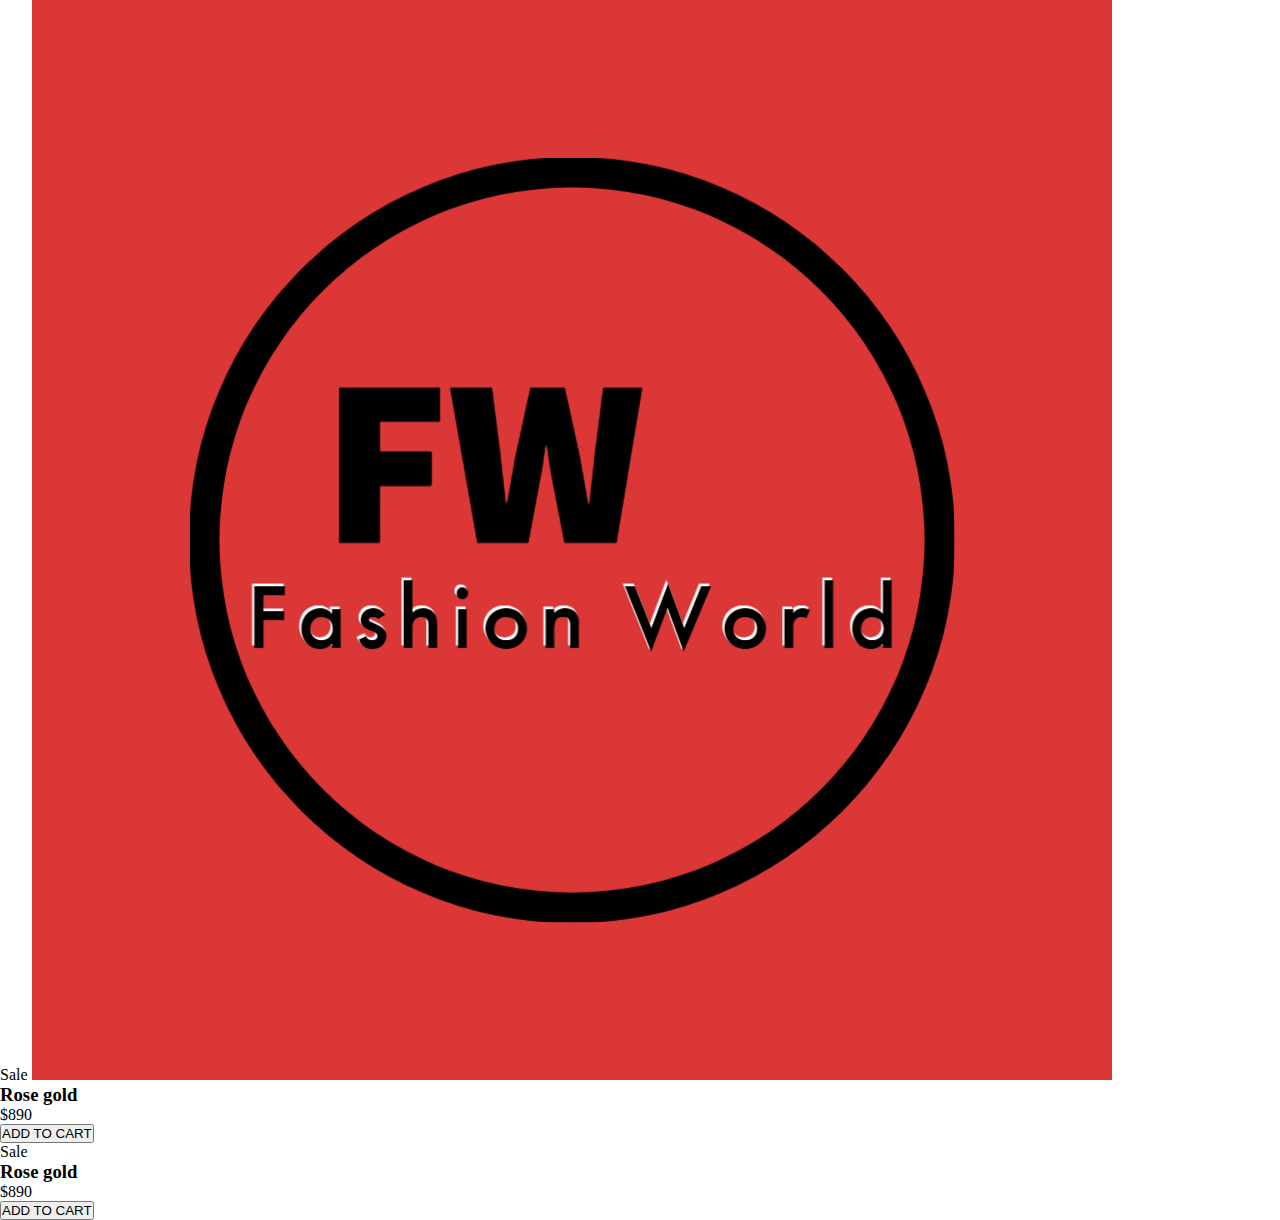
<file: index.html>
<!DOCTYPE html>
<html lang="en">
<head>
    <meta charset="UTF-8">
    <meta http-equiv="X-UA-Compatible" content="IE=edge">
    <meta name="viewport" content="width=device-width, initial-scale=1.0">
    <link rel="stylesheet" href="./style.css" />
    <title>Fashion World</title>
</head>
<body>
    <article class="featured__card">
        <span class="featured__tag">Sale</span>

        <img src="./Fashion  World-1.jpg" alt="" class="featured__img">

        <div class="featured__data">
            <h3 class="featured__title">Rose gold</h3>
            <span class="featured__price">$890</span>
        </div>

        <button class="button featured__button">ADD TO CART</button>
    </article>
    <article class="featured__card">
        <span class="featured__tag">Sale</span>

        

        <div class="featured__data">
            <h3 class="featured__title">Rose gold</h3>
            <span class="featured__price">$890</span>
        </div>

        <button class="button featured__button">ADD TO CART</button>
    </article>

</body>
</html>
</file>
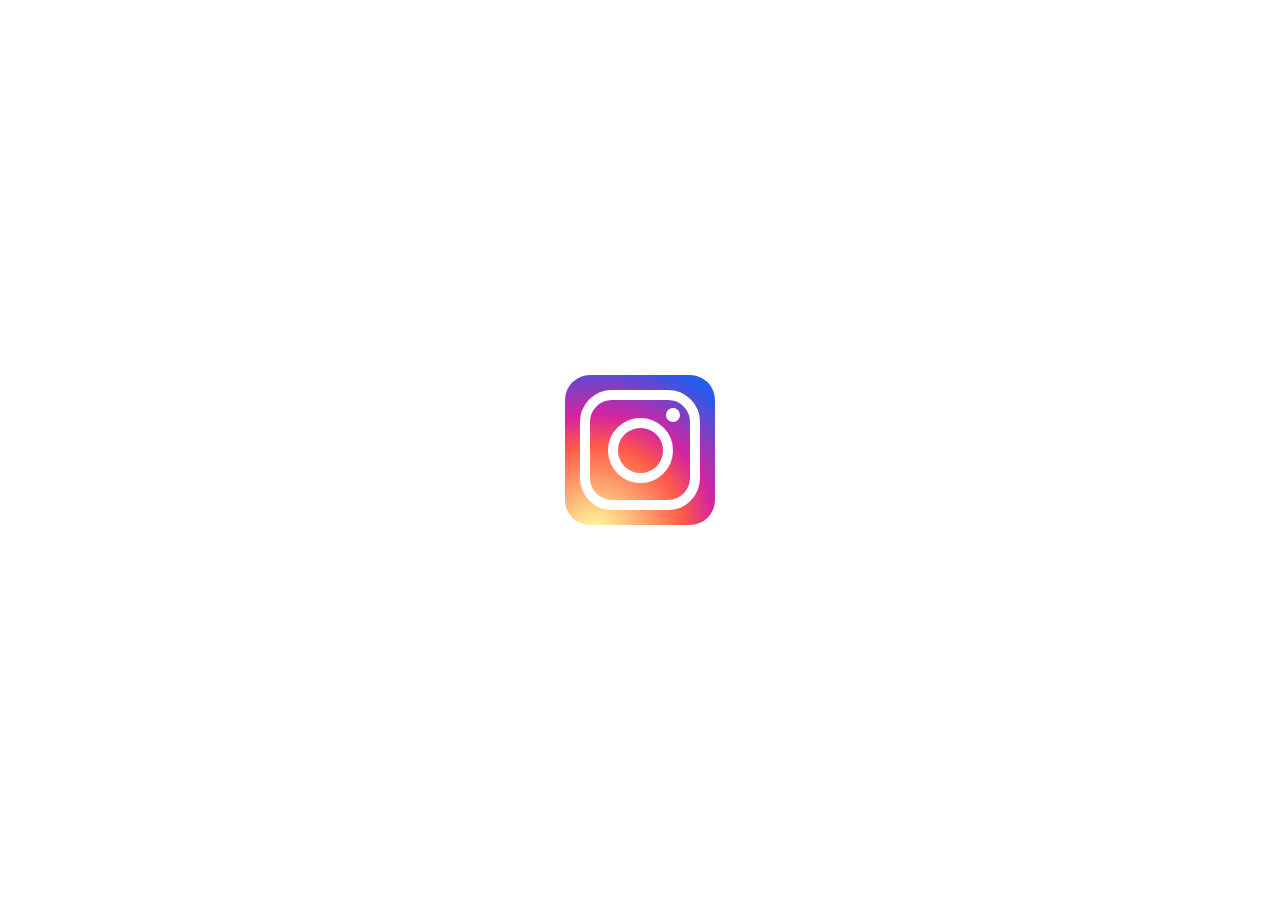
<file: Animated Checkbox.html>
<!DOCTYPE html>
<html lang="en">
<head>
    <meta charset="UTF-8">
    <meta http-equiv="X-UA-Compatible" content="IE=edge">
    <meta name="viewport" content="width=device-width, initial-scale=1.0">
    <title>Document</title>
</head>
<body>
    <style>
        /* Basic */
      * {
        margin: 0;
        padding: 0;
        box-sizing: border-box;
      }
      body {
        display: flex;
        justify-content: center;
        align-items: center;
        width: 100vw;
        height: 100vh;
        overflow: hidden;
      }
      .outer {
        width: 150px;
        height: 150px;
        background: radial-gradient(
          circle at 20% 107%,
          #fdf497 0%,
          #fdf497 5%,
          #fd5949 45%,
          #d6249f 60%,
          #285aeb 90%
        );
        border-radius: 25px;
        display: grid;
        place-items: center;
      }
      /* innerside in outer box */
      .inner {
        width: 120px;
        height: 120px;
        border: 10px solid rgb(255, 255, 255);
        border-radius: 32px;
        display: grid;
        place-items: center;
        position: relative;
      }
      /* center circle of logo */
      .inner::before {
        content: "";
        width: 45px;
        height: 45px;
        border: 10px solid #fff;
        border-radius: 50%;
        background: transparent;
        position: absolute;
      }
      /* top right circle of logo */
      .inner::after {
        content: "";
        width: 10px;
        height: 10px;
        border: 2px solid #fff;
        border-radius: 50%;
        background: #fff;
        position: absolute;
        top: 8px;
        right: 10px;
      }
      
      </style>
      <div class="outer">
        <div class="inner">
        </div>
      </div>
</body>
</html>
</file>
<file: style.css>
*{
    margin: 0;
    padding: 0;
}
img{
    max-width: 100%;
    height: auto;


}


ul li a{

    background-color: rgb(23, 20, 20);
    color:#fff;
    display: block;
    text-decoration: none;
    cursor: pointer;
    
    text-align: center;
}
</file>
